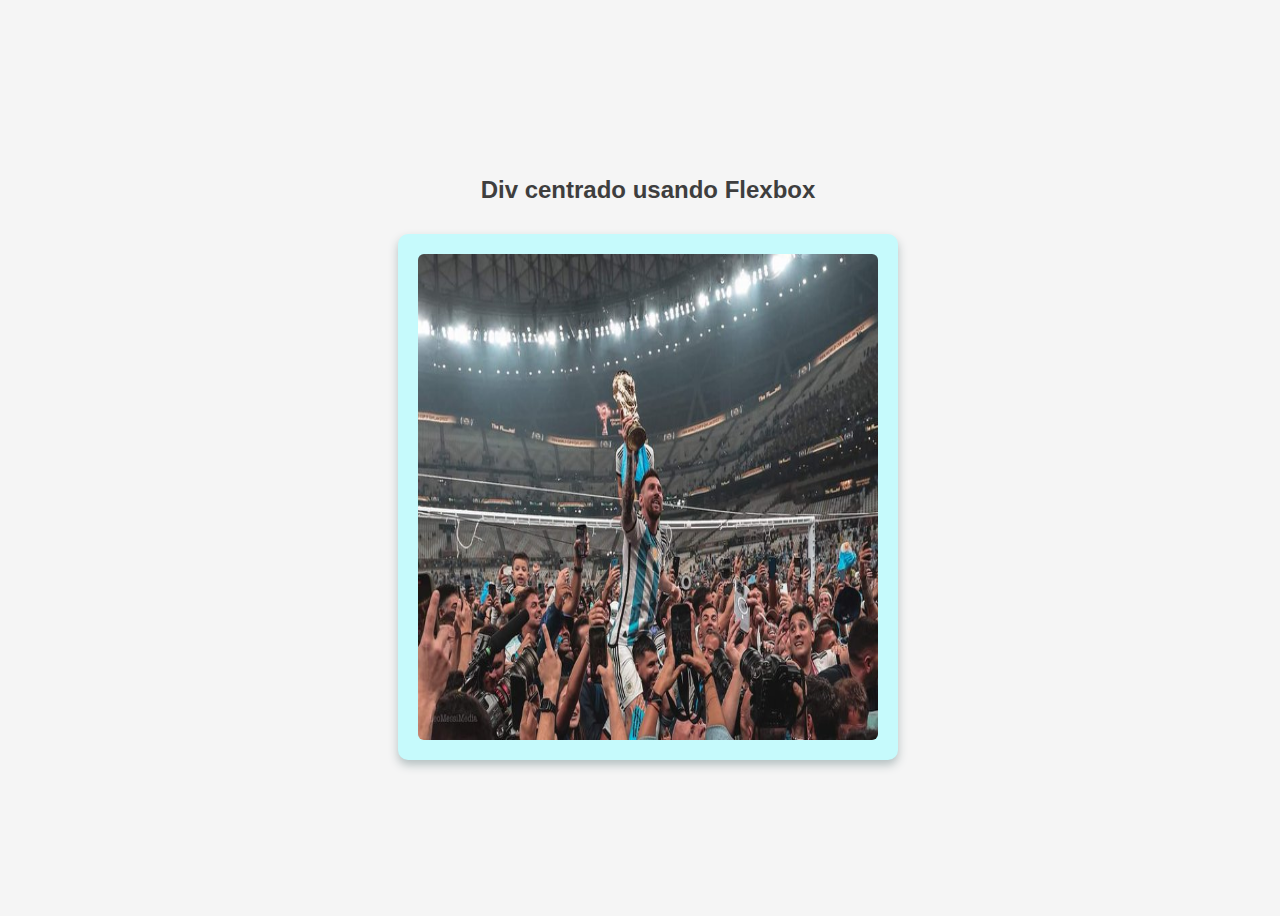
<file: index.html>
<!DOCTYPE html>
<html lang="en">
<head>
    <meta charset="UTF-8">
    <meta name="viewport" content="width=device-width, initial-scale=1.0">
    <link rel="stylesheet" href="./CSS/style.css">
    <title>Centrar div</title>
</head>
<body>
    
    <div class="container">

        <div id="title">
            <h2>Div centrado usando Flexbox</h2>
        </div>

        <div class="content">
            <img src="../assets/messi-campeon.jpeg" alt="">
        </div>

    </div>
    
</body>
</html>
</file>
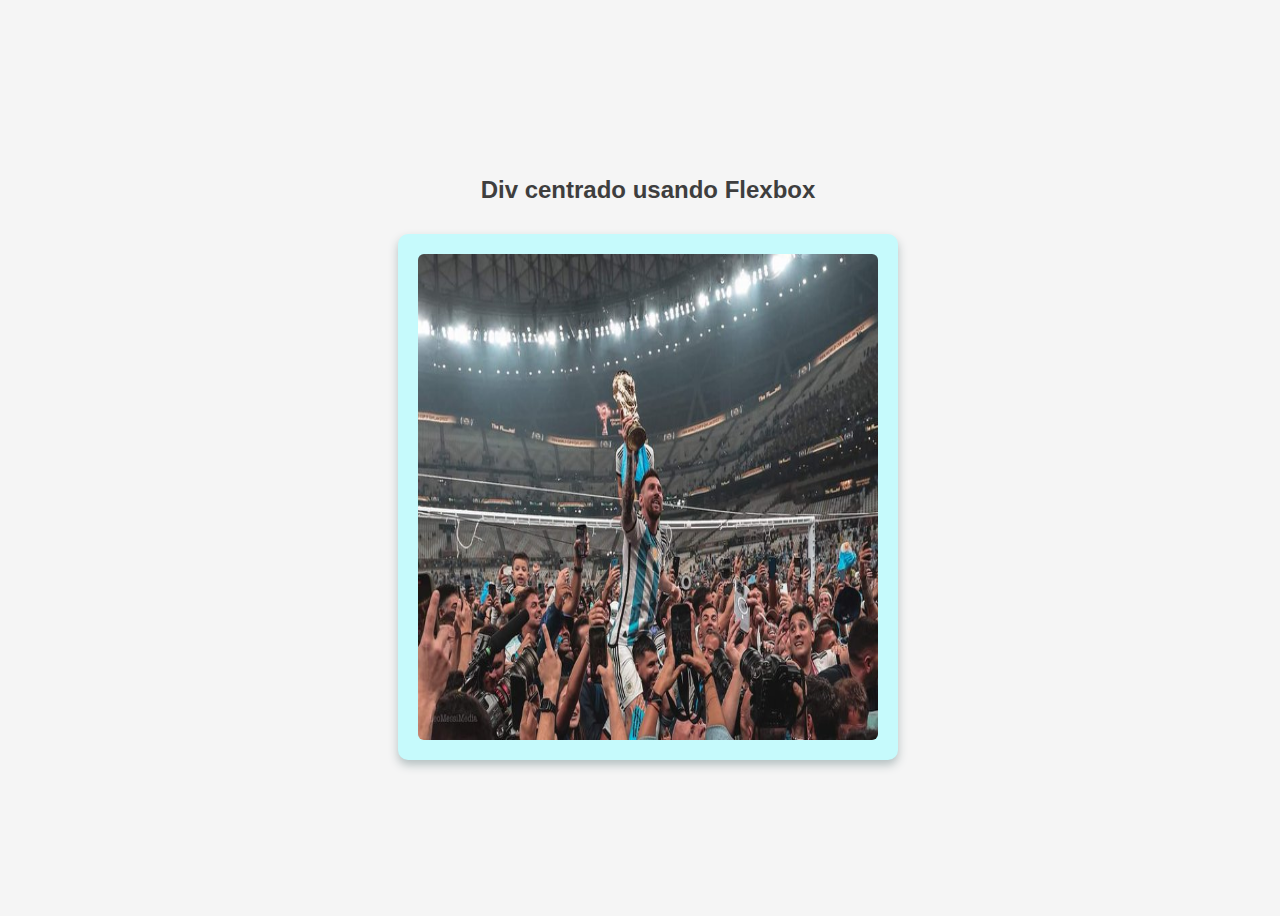
<file: HTML/index.html>
<!DOCTYPE html>
<html lang="en">
<head>
    <meta charset="UTF-8">
    <meta name="viewport" content="width=device-width, initial-scale=1.0">
    <link rel="stylesheet" href="../CSS/style.css">
    <title>Centrar div</title>
</head>
<body>

    <div class="container">

        <div id="title">
            <h2>Div centrado usando Flexbox</h2>
        </div>

        <div class="content">
            <img src="../assets/messi-campeon.jpeg" alt="">
        </div>

    </div>
    
</body>
</html>
</file>
<file: CSS/style.css>
*{
    font-family: Verdana, Geneva, Tahoma, sans-serif;
    color: #3e3e3e;
}

#title{
    margin-bottom: 10px;
}

body{
    background-color: whitesmoke;
    display: flex;
    justify-content: center;
    align-items: center;
    width: 100%;
    height: 100vh;
}

.container{
    display: flex;
    flex-direction: column;
    justify-content: center;
    align-items: center;
    width: 90%;
    height: 90%;
}

.content{
    display: flex;
    justify-content: center;
    align-items: center;
    border-radius: 10px;
    background-color: #c6fafc;
    padding: 20px;
    width: 40%;
    height: 60%;
    filter: drop-shadow(0px 5px 5px #b4bfc0);
}

img{
    width: 100%;
    height: 100%;
    border-radius: 6px;
}
</file>
